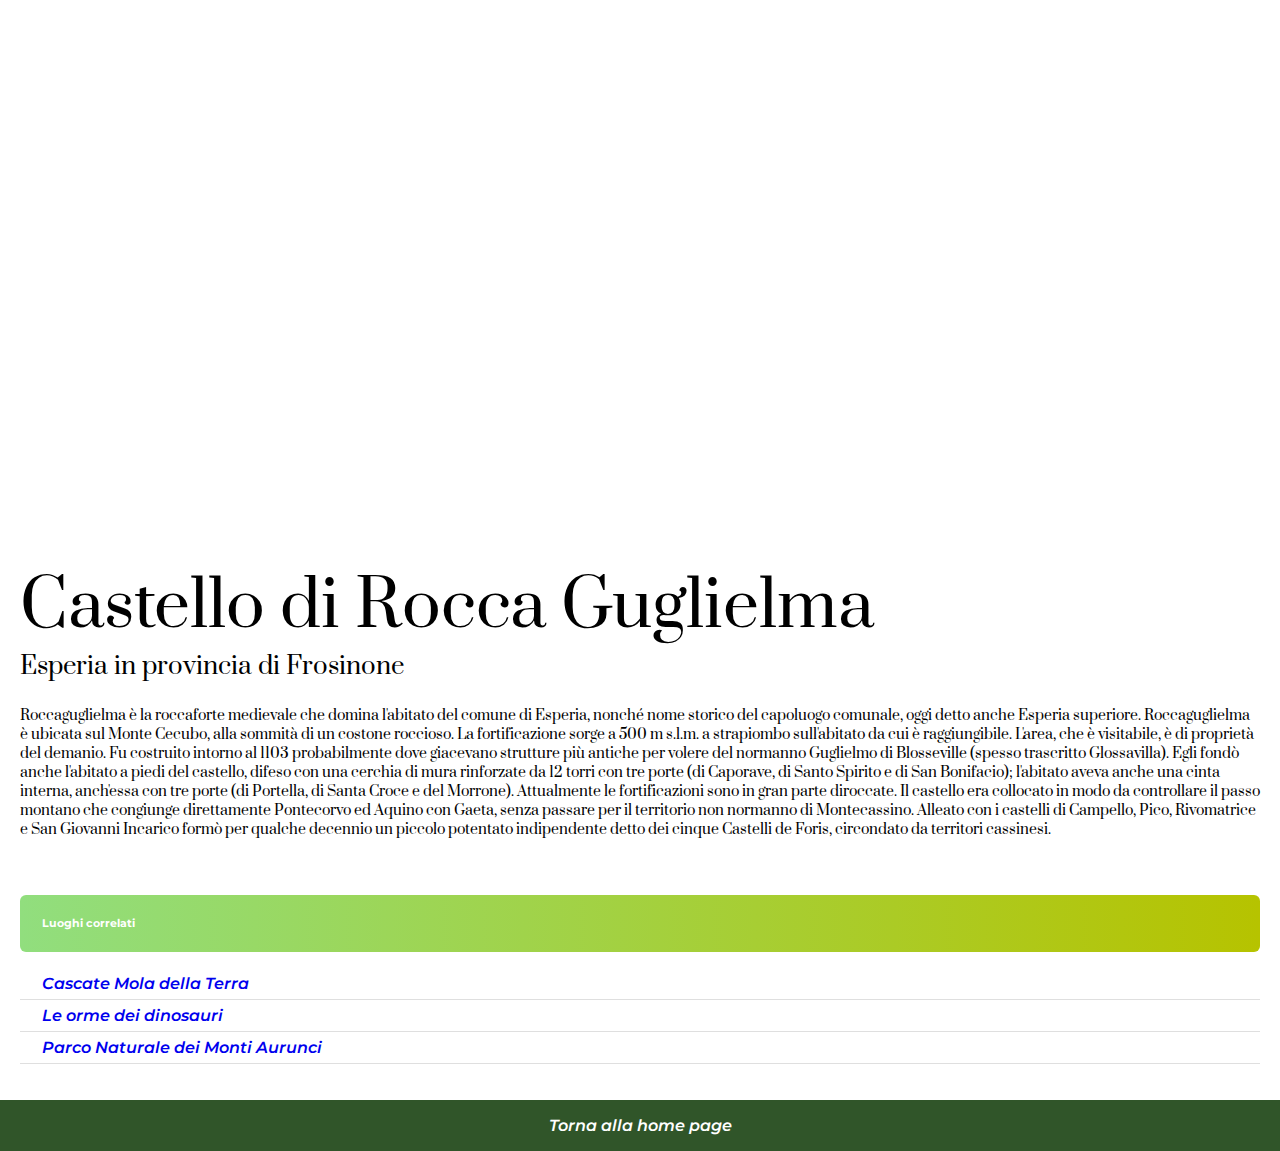
<file: D3/index.html>
<!DOCTYPE html>
<html lang="en">
 <head>
     <meta charset="UTF-8">
     <meta name="viewport" content="width=device-width, initial-scale=1.0">
     <title>Castello di Rocca Guglielma</title>
     <link rel="stylesheet" href="style.css">
        <style>
         @import url('https://fonts.googleapis.com/css2?family=Montserrat:ital,wght@1,400;1,600&family=Prata&display=swap');
        </style>
 </head>

<body>
    <div class="main-section">
        <div class="image-container" style="background-image: url(https://media-cdn.tripadvisor.com/media/photo-m/1280/25/c4/aa/2b/rovine.jpg);">
        </div>
        <h1>Castello di Rocca Guglielma</h1>
        <h3>Esperia in provincia di Frosinone</h3>
        <h5>Roccaguglielma è la roccaforte medievale che domina l'abitato del comune di Esperia, 
            nonché nome storico del capoluogo comunale, oggi detto anche Esperia superiore.
            Roccaguglielma è ubicata sul Monte Cecubo, alla sommità di un costone roccioso.
            La fortificazione sorge a 500 m s.l.m. a strapiombo sull'abitato da cui è raggiungibile.
            L'area, che è visitabile, è di proprietà del demanio. Fu costruito intorno al 1103 probabilmente 
            dove giacevano strutture più antiche per volere del normanno Guglielmo di Blosseville 
            (spesso trascritto Glossavilla). Egli fondò anche l'abitato a piedi del castello, 
            difeso con una cerchia di mura rinforzate da 12 torri con tre porte (di Caporave, di Santo Spirito e di San Bonifacio); 
            l'abitato aveva anche una cinta interna, anch'essa con tre porte (di Portella, di Santa Croce e del Morrone). 
            Attualmente le fortificazioni sono in gran parte diroccate.
            Il castello era collocato in modo da controllare il passo montano che congiunge direttamente 
            Pontecorvo ed Aquino con Gaeta, senza passare per il territorio non normanno di Montecassino. 
            Alleato con i castelli di Campello, Pico, Rivomatrice e San Giovanni Incarico formò per qualche 
            decennio un piccolo potentato indipendente detto dei cinque Castelli de Foris, circondato da territori cassinesi.
        </h5>
        <h6 style="background: linear-gradient(90deg, #91de7e, #b6c300);">Luoghi correlati</h6>        
        <ul>
            <li><a href="./Cascate Mola della Terra.html">Cascate Mola della Terra</a></li>
            <li><a href="./orme dei dinosauri.html">Le orme dei dinosauri</a></li> 
            <li><a href="./parco naturale aurunci.html">Parco Naturale dei Monti Aurunci</a></li>          
        </ul>
    </div>
    <footer>
        <a href="./index.html">Torna alla home page</a>
    </footer>
</body>
</html>
</file>
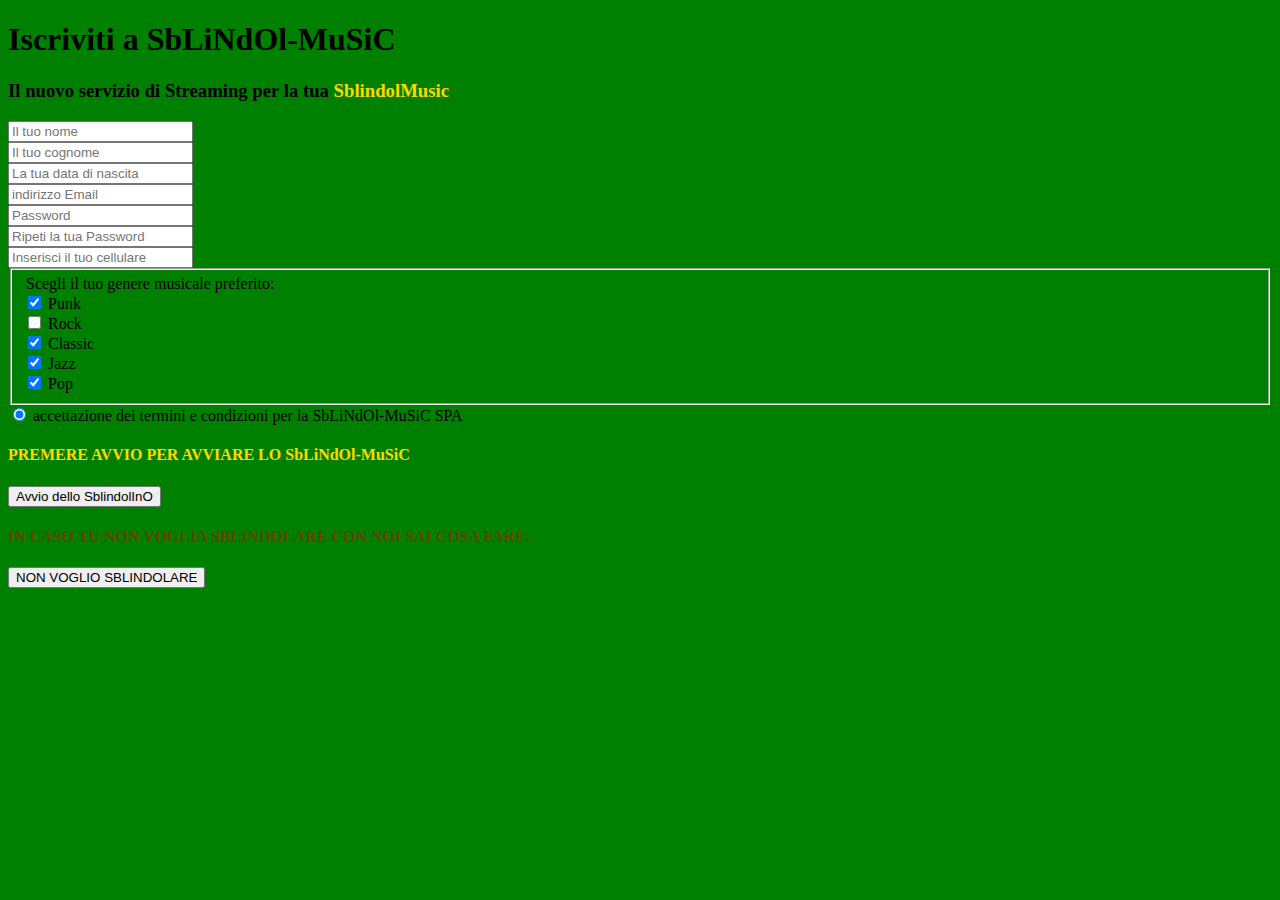
<file: D2 SbLiNdOl-MuSiC(frontend-basics)2nd challenge.html>
<!DOCTYPE html>
<html lang="en">
<head>
    <meta charset="UTF-8">
    <meta name="viewport" content="width=device-width, initial-scale=1.0">
    <title>SbLiNdOlIfY</title>
</head>
<body bgcolor="green" style="color: rgb(0, 0, 0);">
    <h1>Iscriviti a SbLiNdOl-MuSiC</h1>
    <h3>Il nuovo servizio di Streaming per la tua <span style="color: gold;">SblindolMusic</span></h3>
    <div>
        <input type="text" placeholder="Il tuo nome"
    </div>
    <div>
        <input type="text" placeholder="Il tuo cognome"
    </div>
    <div>
        <input type="text" placeholder="La tua data di nascita"
    </div>
    <div>
        <input type="email" placeholder="indirizzo Email"
    </div>
    <div>
        <input type="password" placeholder="Password"
    </div>
    <div>
        <input type="password" placeholder="Ripeti la tua Password"
    </div>
    <div>
        <input type="number" placeholder="Inserisci il tuo cellulare"
    </div>
    <fieldset>
    <form onsubmit="alert('SblindolInO eseguito')">
        <legend>Scegli il tuo genere musicale preferito:</legend>
      
        <div>
          <input type="checkbox" id="Punk" name="Punk" checked />
          <label for="Punk">Punk</label>
        </div>
      
        <div>
          <input type="checkbox" id="Rock" name="Rock" />
          <label for="Rock">Rock</label>
        </div>  

        <div>
          <input type="checkbox" id="Classic" name="Classic" checked />
          <label for="Classic">Classic</label>
        </div>
          
        <div>
            <input type="checkbox" id="Jazz" name="Jazz" checked />
            <label for="Jazz">Jazz</label>
          </div>
      
            
        <div>
            <input type="checkbox" id="Pop" name="Pop" checked />
            <label for="Pop">Pop</label>
          </div>  
      </fieldset>
      <div>
        <input type="radio" id="contract" name="tec" checked />
        <label for="">accettazione dei termini e condizioni per la SbLiNdOl-MuSiC SPA</label>
      </div>
    <h4 style="color: gold;">PREMERE AVVIO PER AVVIARE LO SbLiNdOl-MuSiC</h4>
    <form>
        <input type="submit" value="Avvio dello SblindolInO" accesskey="enter" /> 
    </form>
    <h4 style="color: rgb(104, 64, 0);">IN CASO TU NON VOGLIA SBLINDOLARE CON NOI SAI COSA FARE.</h4>
    <form>
        <button onclick="alert('Ci dispiace che tu non voglia provare lo SbLiNdOl-MuSiC')">NON VOGLIO SBLINDOLARE</button>
    </form>
</body>
</html>
</file>
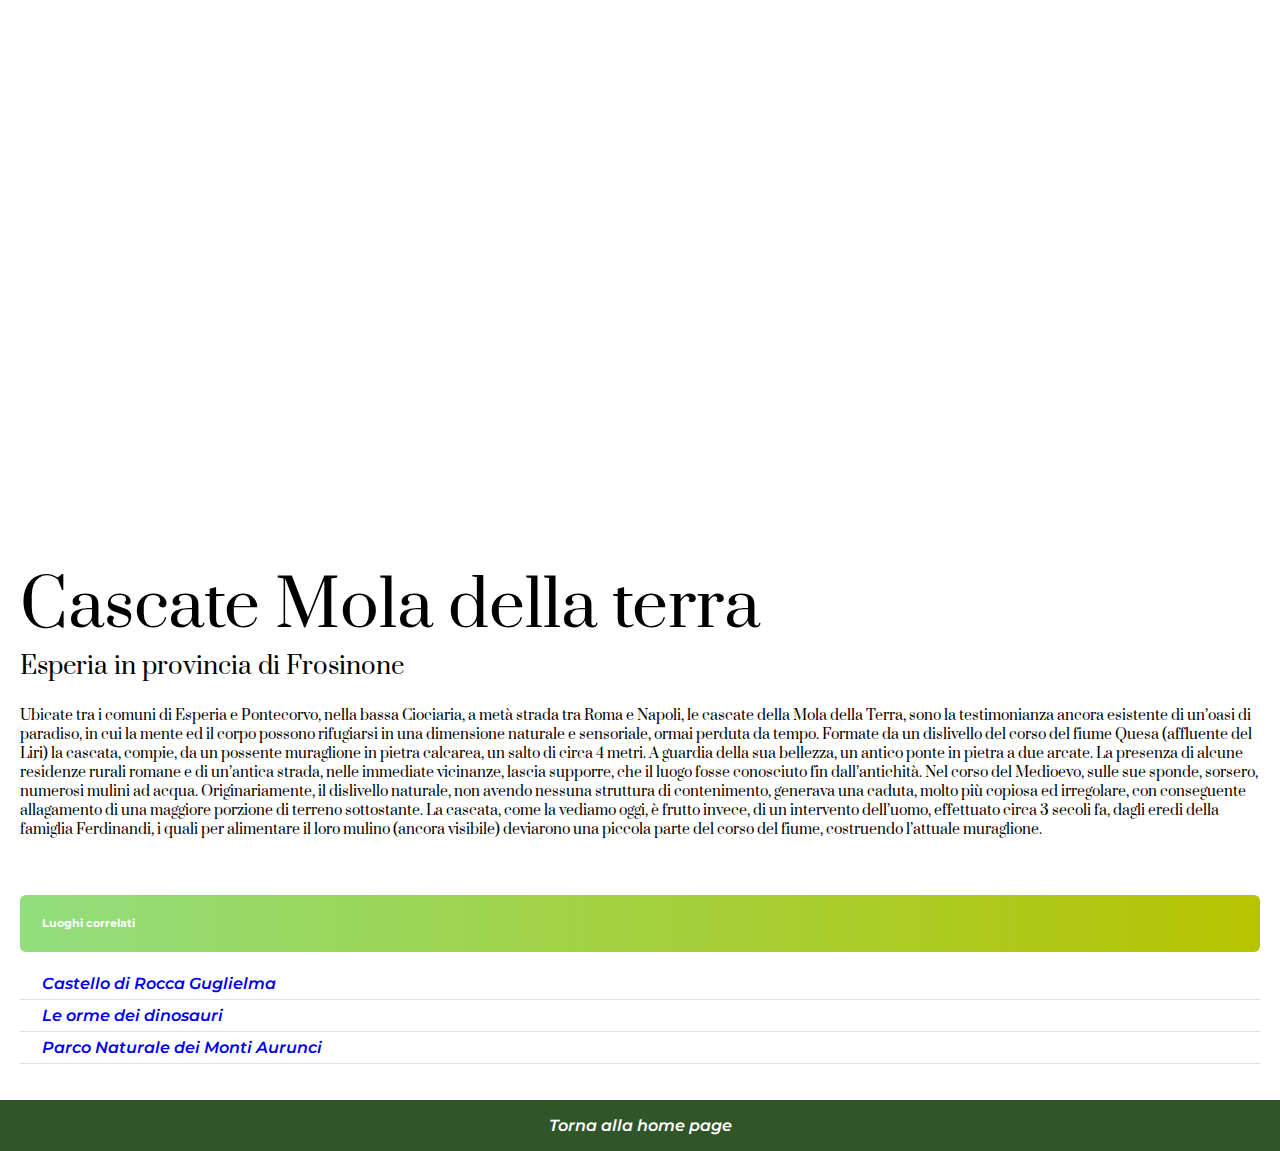
<file: D3/Cascate Mola della Terra.html>
<!DOCTYPE html>
<html lang="en">
<head>
    <meta charset="UTF-8">
    <meta name="viewport" content="width=device-width, initial-scale=1.0">
    <title>Cascate Mola della Terra</title>
    <link rel="stylesheet" href="style.css">
</head>

<body>
    <div class="main-section">
        <div class="image-container" style="background-image: url(https://scontent.fcia4-1.fna.fbcdn.net/v/t39.30808-6/415523033_358884940085976_4283844215903519174_n.jpg?_nc_cat=111&ccb=1-7&_nc_sid=783fdb&_nc_ohc=Z0FClgKZ0NkAX9JW6Jy&_nc_ht=scontent.fcia4-1.fna&oh=00_AfDNvf1_nWvdNh2PfER6mQLQOG85p31mvF0LOj9sazTnSQ&oe=65AC4702);">
        </div>
        <h1>Cascate Mola della terra</h1>
        <h3>Esperia in provincia di Frosinone</h3>
        <h5>
            Ubicate tra i comuni di Esperia e Pontecorvo, nella bassa Ciociaria, a metà strada tra Roma e Napoli, le cascate della Mola della Terra, sono la testimonianza ancora esistente di un’oasi di paradiso, in cui la mente ed il corpo possono rifugiarsi in una dimensione naturale e sensoriale, ormai perduta da tempo.
            Formate da un dislivello del corso del fiume Quesa (affluente del Liri) la cascata, compie, da un possente muraglione in pietra calcarea, un salto di circa 4 metri. 
            A guardia della sua bellezza, un antico ponte in pietra a due arcate.
            La presenza di alcune residenze rurali romane e di un’antica strada, nelle immediate vicinanze, lascia supporre, che il luogo fosse conosciuto fin dall’antichità.
            Nel corso del Medioevo, sulle sue sponde, sorsero, numerosi mulini ad acqua.
            Originariamente, il dislivello naturale, non avendo nessuna struttura di contenimento, generava una caduta, molto più copiosa ed irregolare, con conseguente allagamento di una maggiore porzione di terreno sottostante.
            La cascata, come la vediamo oggi, è frutto invece, di un intervento dell’uomo, effettuato circa 3 secoli fa, dagli eredi della famiglia Ferdinandi, i quali per alimentare il loro mulino (ancora visibile) deviarono una piccola parte del corso del fiume, costruendo l’attuale muraglione.
        </h5>        
        <h6 style="background: linear-gradient(90deg, #91de7e, #b6c300);">Luoghi correlati</h6>        
        <ul>
            <li><a href="./index.html">Castello di Rocca Guglielma</a></li> 
            <li><a href="./orme dei dinosauri.html">Le orme dei dinosauri</a></li>
            <li><a href="./parco naturale aurunci.html">Parco Naturale dei Monti Aurunci</a></li>           
        </ul>
    </div>
    <footer>
        <a href="./index.html">Torna alla home page</a>
    </footer>
</body>
</html>
</file>
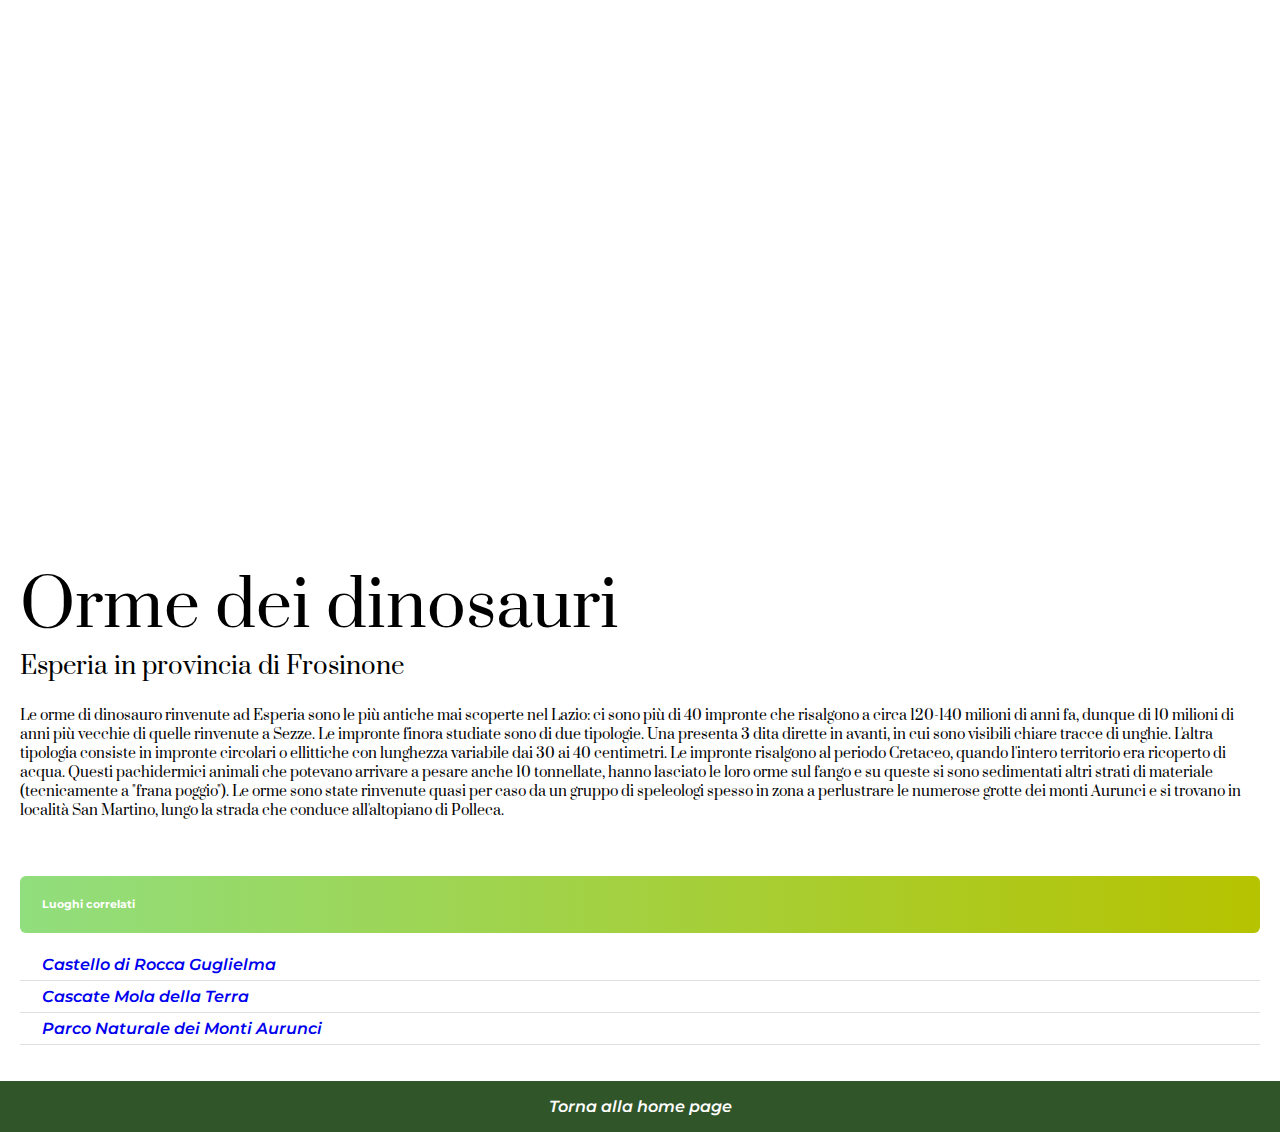
<file: D3/orme dei dinosauri.html>
<!DOCTYPE html>
<html lang="en">
<head>
    <meta charset="UTF-8">
    <meta name="viewport" content="width=device-width, initial-scale=1.0">
    <title>Orme dei dinosauri</title>
    <link rel="stylesheet" href="style.css">
    
</head>

<body>
    <div class="main-section">
        <div class="image-container" style="background-image: url(https://www.camminodegliaurunci.org/wp-content/uploads/2021/02/Orme2.jpg);">
        </div>
        <h1>Orme dei dinosauri</h1>
        <h3>Esperia in provincia di Frosinone</h3>
        <h5>Le orme di dinosauro rinvenute ad Esperia sono le più antiche mai scoperte nel Lazio: 
            ci sono più di 40 impronte che risalgono a circa 120-140 milioni di anni fa, dunque di 
            10 milioni di anni più vecchie di quelle rinvenute a Sezze. Le impronte finora studiate 
            sono di due tipologie. Una presenta 3 dita dirette in avanti, in cui sono visibili chiare 
            tracce di unghie. L'altra tipologia consiste in impronte circolari o ellittiche con 
            lunghezza variabile dai 30 ai 40 centimetri. Le impronte risalgono al periodo Cretaceo, 
            quando l'intero territorio era ricoperto di acqua. Questi pachidermici animali che potevano 
            arrivare a pesare anche 10 tonnellate, hanno lasciato le loro orme sul fango e su queste si 
            sono sedimentati altri strati di materiale (tecnicamente a "frana poggio"). 
            Le orme sono state rinvenute quasi per caso da un gruppo di speleologi spesso in zona a perlustrare 
            le numerose grotte dei monti Aurunci e si trovano in località San Martino, lungo la strada che conduce 
            all'altopiano di Polleca.
        </h5>        
        <h6 style="background: linear-gradient(90deg, #91de7e, #b6c300);">Luoghi correlati</h6>        
        <ul>
            <li><a href="./index.html">Castello di Rocca Guglielma</a></li>
            <li><a href="./Cascate Mola della Terra.html">Cascate Mola della Terra</a></li>
            <li><a href="./parco naturale aurunci.html">Parco Naturale dei Monti Aurunci</a></li>                
        </ul>
    </div>
    <footer>
        <a href="./index.html">Torna alla home page</a>
    </footer>
</body>
</html>
</file>
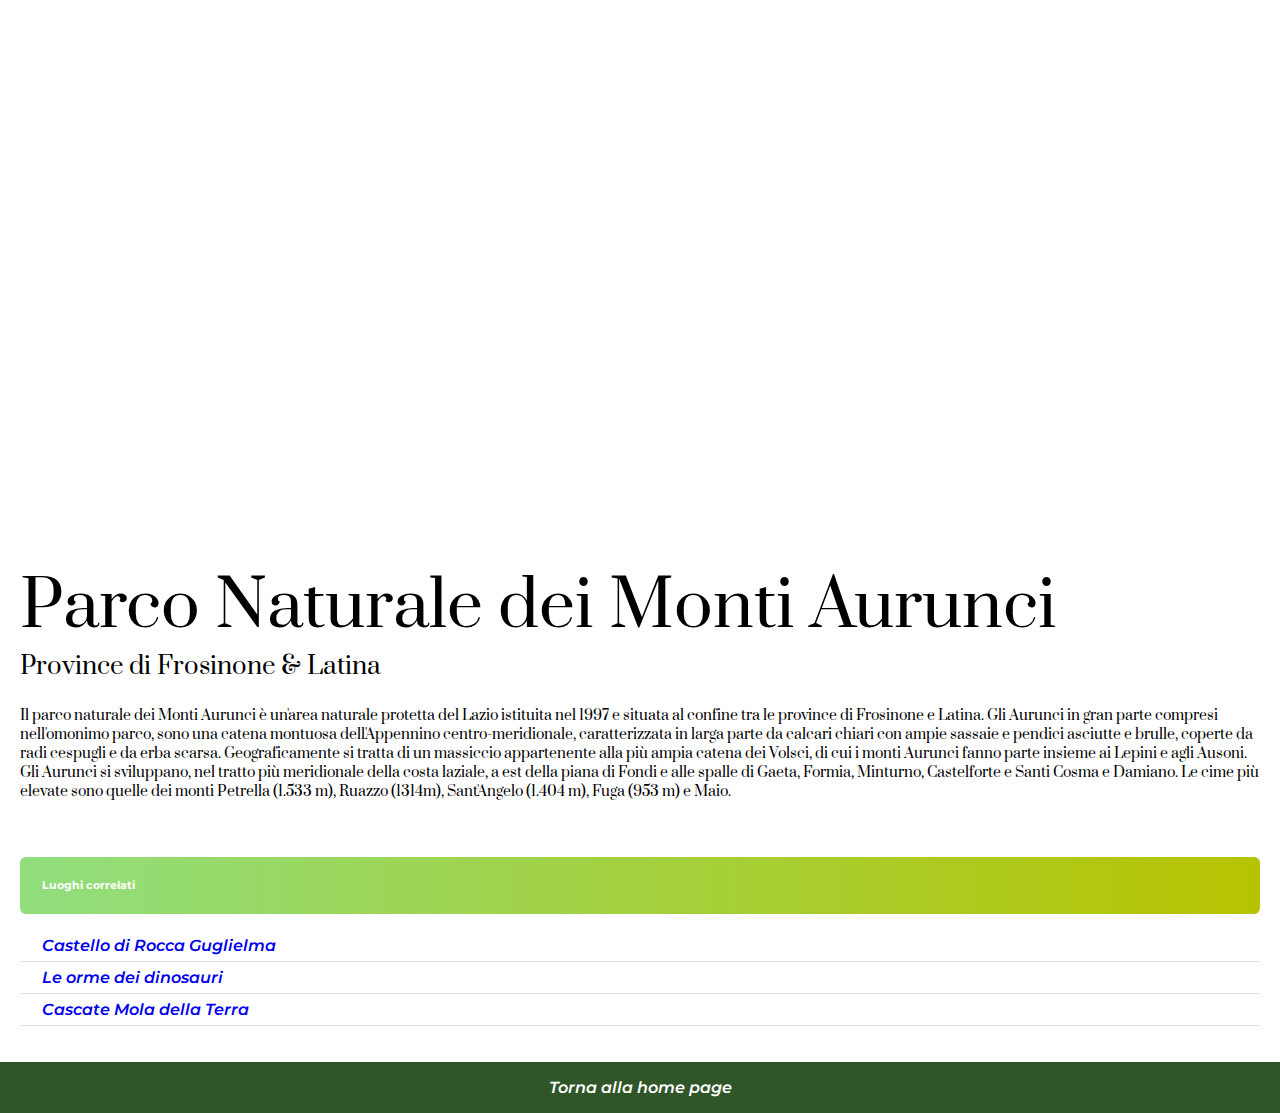
<file: D3/parco naturale aurunci.html>
<!DOCTYPE html>
<html lang="en">
<head>
    <meta charset="UTF-8">
    <meta name="viewport" content="width=device-width, initial-scale=1.0">
    <title>Cascate Mola della Terra</title>
    <link rel="stylesheet" href="style.css">
    
</head>

<body>
    <div class="main-section">
        <div class="image-container" style="background-image: url(https://upload.wikimedia.org/wikipedia/commons/thumb/5/5e/Sentiero_degli_Aurunci_-_Parco_Naturale_dei_Monti_Aurunci.jpg/1920px-Sentiero_degli_Aurunci_-_Parco_Naturale_dei_Monti_Aurunci.jpg);">
        </div>
        <h1>Parco Naturale dei Monti Aurunci</h1>
        <h3>Province di Frosinone & Latina</h3>
        <h5>
            Il parco naturale dei Monti Aurunci è un'area naturale protetta del Lazio istituita nel 1997 
            e situata al confine tra le province di Frosinone e Latina. Gli Aurunci in gran parte compresi nell'omonimo parco, 
            sono una catena montuosa dell'Appennino centro-meridionale, caratterizzata in larga parte da calcari chiari 
            con ampie sassaie e pendici asciutte e brulle, coperte da radi cespugli e da erba scarsa. Geograficamente si 
            tratta di un massiccio appartenente alla più ampia catena dei Volsci, di cui i monti Aurunci fanno parte 
            insieme ai Lepini e agli Ausoni. Gli Aurunci si sviluppano, nel tratto più meridionale della costa laziale, 
            a est della piana di Fondi e alle spalle di Gaeta, Formia, Minturno, Castelforte e Santi Cosma e Damiano.
            Le cime più elevate sono quelle dei monti Petrella (1.533 m), Ruazzo (1314m), Sant'Angelo (1.404 m), Fuga (953 m) e Maio.
        </h5>        
        <h6 style="background: linear-gradient(90deg, #91de7e, #b6c300);">Luoghi correlati</h6>        
        <ul>
            <li><a href="./index.html">Castello di Rocca Guglielma</a></li> 
            <li><a href="./orme dei dinosauri.html">Le orme dei dinosauri</a></li>
            <li><a href="./Cascate Mola della Terra.html">Cascate Mola della Terra</a></li>              
        </ul>
    </div>
    <footer>
        <a href="./index.html">Torna alla home page</a>
    </footer>
</body>
</html>
</file>
<file: D3/style.css>
@import url('https://fonts.googleapis.com/css2?family=Prata&display=swap');
@import url('https://fonts.googleapis.com/css2?family=Montserrat&display=swap');
@import url('https://fonts.googleapis.com/css2?family=Montserrat:ital,wght@1,600&display=swap');

body{
    margin: 0;
    font-family: 'Montserrat';
}
.main-section{
    padding: 20px;
}
.image-container{    
    height: 500px;
    background-repeat: no-repeat;
    background-position: 50%;
}
h1{
    font-family: 'Prata', sans-serif;
    font-size: 64px;
    font-weight: 400;    
}
h3{
    font-family: 'Prata', sans-serif;
    font-size: 24px;
    font-weight: 400;
    margin-top: 0;
}
h5{
    font-family: 'Prata', sans-serif;
    font-size: 14px;
    font-weight: 400;
    margin-top: 1;
}
h1,h3,h5{
    margin-bottom: 0;
}
a{
    font-weight: 600;
    font-style: italic;
}
h6{
    padding: 22px;
    margin-bottom: 0;
    margin-top: 56px;
    color: white;
    border-radius: 6px;    
}
ul{
    list-style: none;
    padding-inline-start: 0;
}
li{
    padding-top: 6px;
    padding-bottom: 6px;
    padding-left: 22px;    
    border-bottom: solid 1px;
    border-bottom-color: #dfdfdf;
}
a{
    text-decoration: none;
}
a:visited{
    color:#1696b9;
}
footer{    
    background-color:rgb(48, 85, 41);    
    padding: 16px;
    text-align: center;    
}
footer a{
    color: white;
}
footer a:visited{
    color: white;
}
</file>
